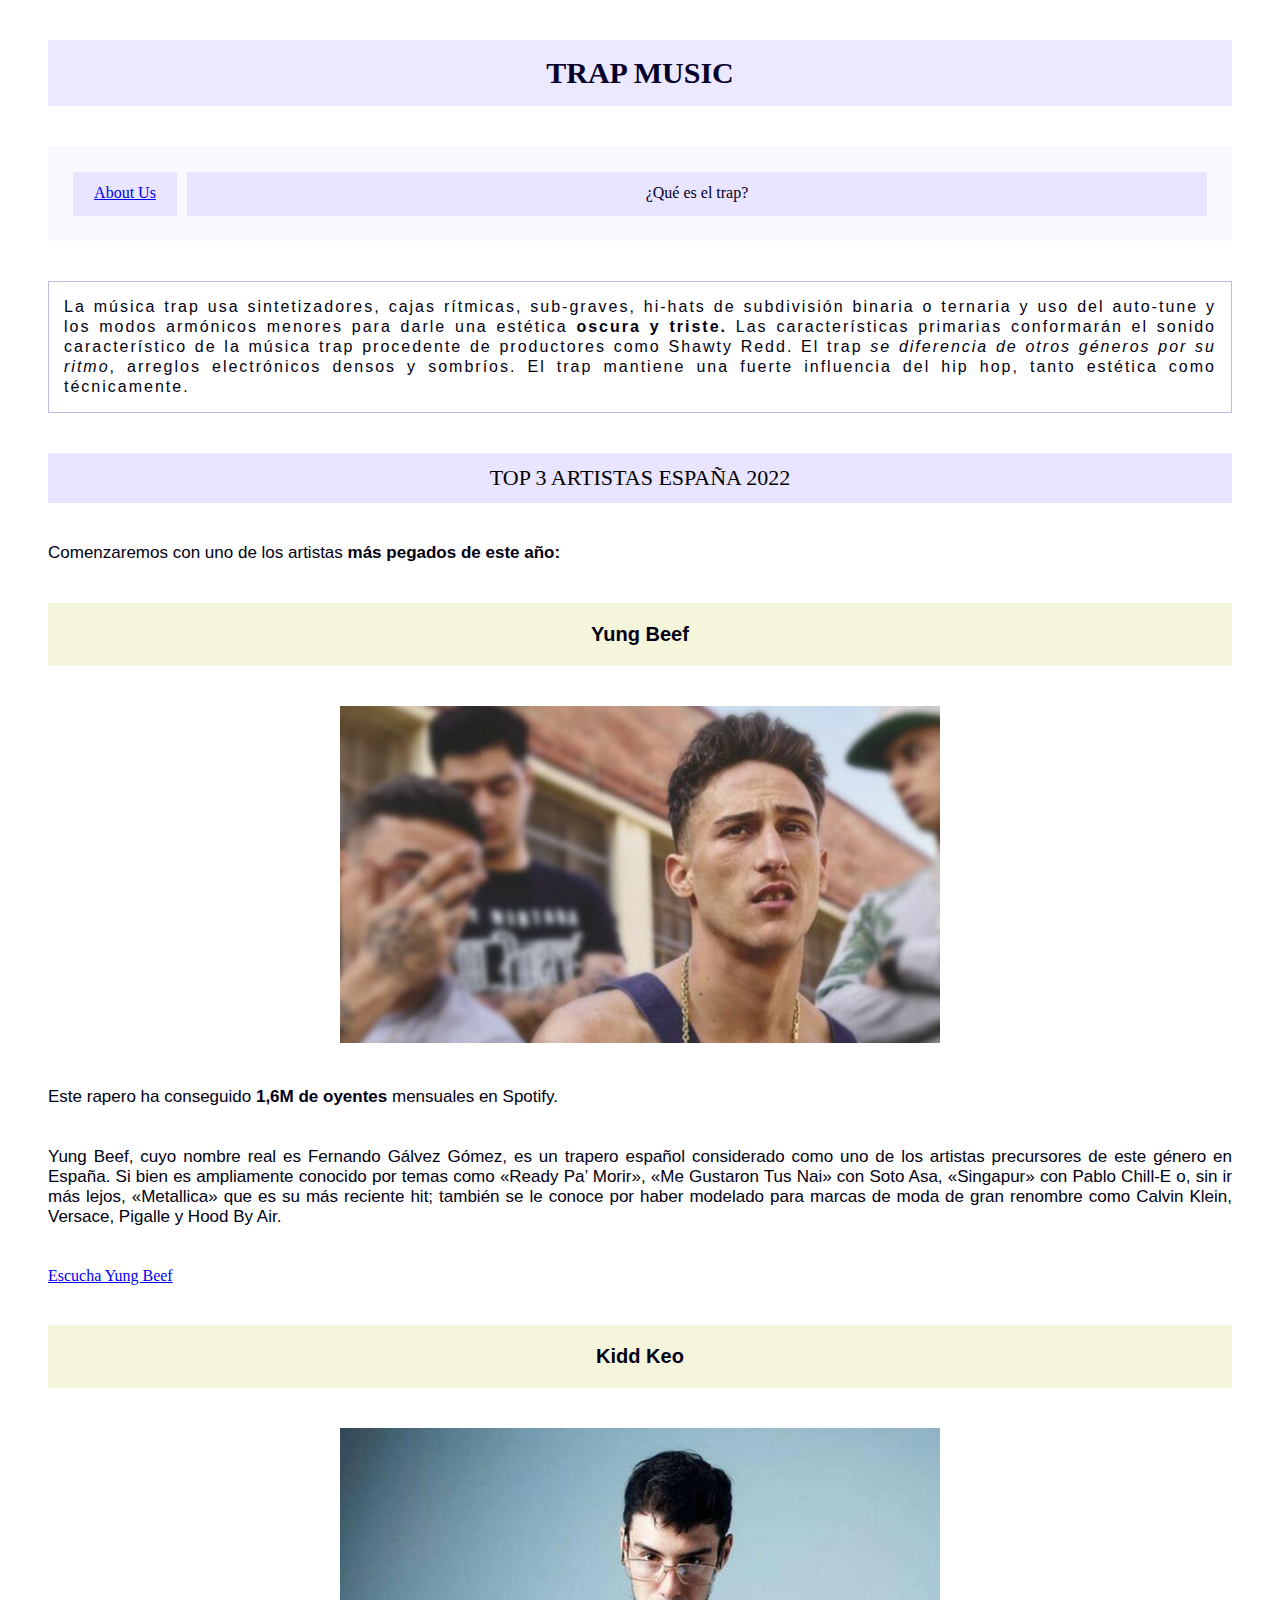
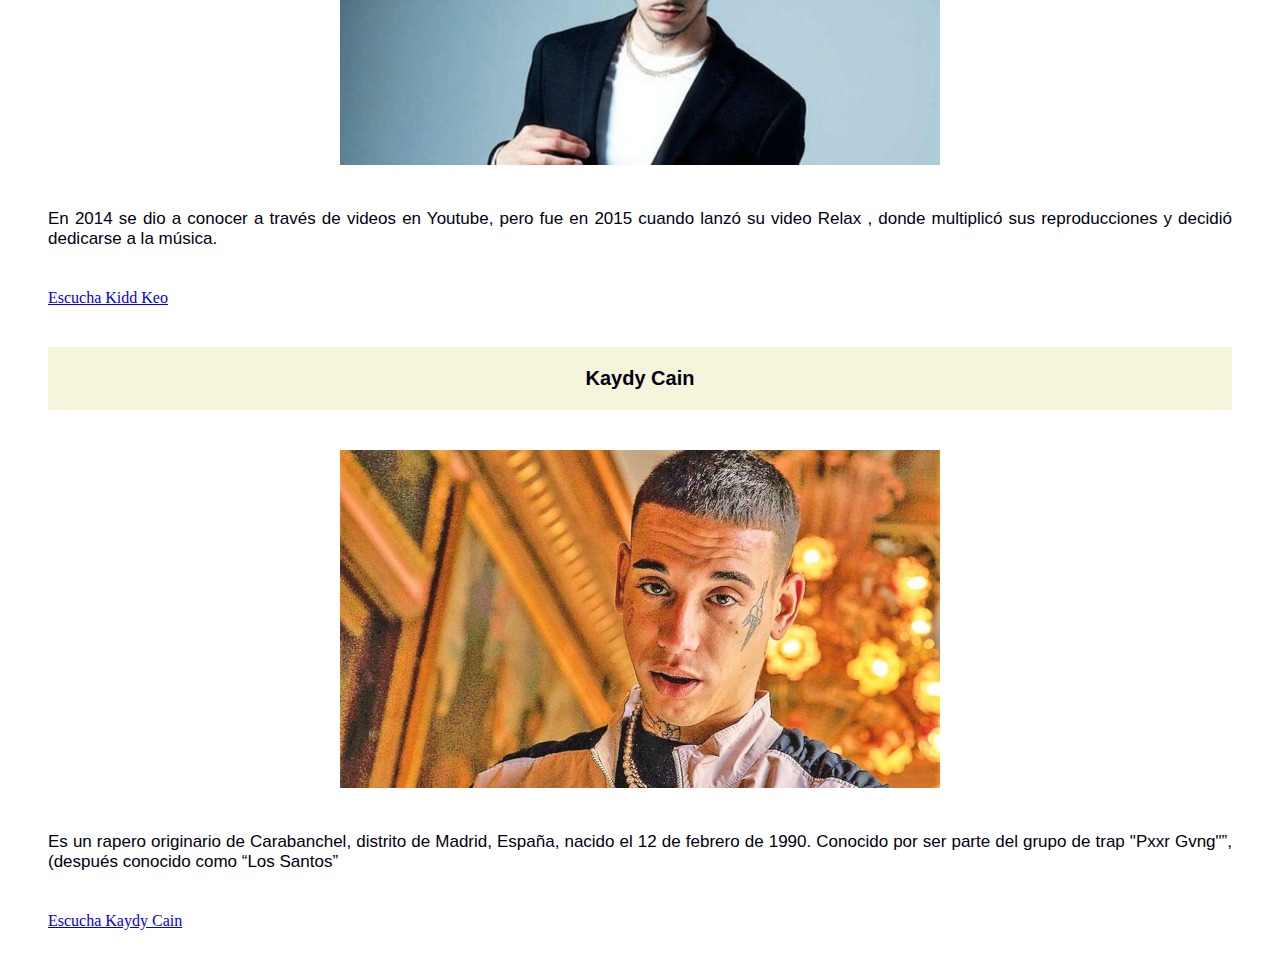
<file: index.html>
<!DOCTYPE html>
<html lang="es">

    <head>
        <meta charset="utf-8">
        <title>TRAP MUSIC</title>
        <link rel="stylesheet" href="./css/style.css">
    </head>

    <body>
        <div class="title">
        TRAP MUSIC
        </div>

        <div class="flex-container">
            <div style="flex: -20 0 0px"><a href=About.html>About Us</a></div>
            <div style="flex: 20 0 10px">¿Qué es el trap?</div>
        </div>

        <div class="intro">  La música trap usa sintetizadores, cajas rítmicas, sub-graves, hi-hats de subdivisión binaria 
        o ternaria y uso del auto-tune y los modos armónicos menores para darle una 
        estética <strong>oscura y triste.</strong> 
        
        Las características primarias conformarán el sonido 
        característico de la música trap procedente de productores como Shawty
        Redd.​ El trap <em>se diferencia de otros géneros por su ritmo</em>, arreglos
        electrónicos densos y sombríos. El trap mantiene una fuerte
        influencia del hip hop, tanto estética como técnicamente.</div>

       
        
        <div class=top3>
            TOP 3 ARTISTAS ESPAÑA 2022
        </div>
        <p>Comenzaremos con uno de los artistas <strong>más pegados de este año:</strong></p>
        
        <h3>Yung Beef</h3>
        <div class="img">
            <img src="./imagenes/yb.jpg" width="600"/>
        </div>
        <p>Este rapero ha conseguido <strong> 1,6M de oyentes </strong> mensuales en Spotify.</p>
        <p>Yung Beef, cuyo nombre real es Fernando Gálvez Gómez, es un trapero español considerado como uno de
             los artistas precursores de este género en España. Si bien es ampliamente conocido por temas como 
             «Ready Pa’ Morir», «Me Gustaron Tus Nai» con Soto Asa, «Singapur» con Pablo Chill-E o, sin ir más lejos,
              «Metallica» que es su más reciente hit; también se le conoce por haber modelado para marcas de moda de gran 
              renombre como Calvin Klein, Versace, Pigalle y Hood By Air.</p>
        <div class="aboutus">
         <a href="https://www.youtube.com/channel/UCucauJSjPAgnVhIiH-NpHAA">Escucha Yung Beef</a>
        </div>
    
        <h3>Kidd Keo</h3>
        <div class="img">
            <img src="./imagenes/kk.jpg" width="600">
        </div>
        <p>En 2014 se dio a conocer a través de videos en Youtube, pero fue
             en 2015 cuando lanzó su video Relax , donde multiplicó sus 
             reproducciones y decidió dedicarse a la música.</p>
        <div class="aboutus">
            <a href="https://www.youtube.com/channel/UCBCD1nIuiH-d10_l6Q-8rRg">Escucha Kidd Keo</a>
        </div>
        
        <h3>Kaydy Cain</h3>
        <div class="img">
            <img src="./imagenes/kc.jpg" width="600">
        </div>
        <p>Es un rapero originario de Carabanchel, distrito de Madrid, España,
             nacido el 12 de febrero de 1990. Conocido por ser parte del grupo
              de trap "Pxxr Gvng"”, (después conocido como “Los Santos”</p>
        <div class="aboutus">
              <a href="https://www.youtube.com/channel/UCeAMTmQ4GFl7ccgESz_97gg">Escucha Kaydy Cain</a>
        </div>

</html>
</file>
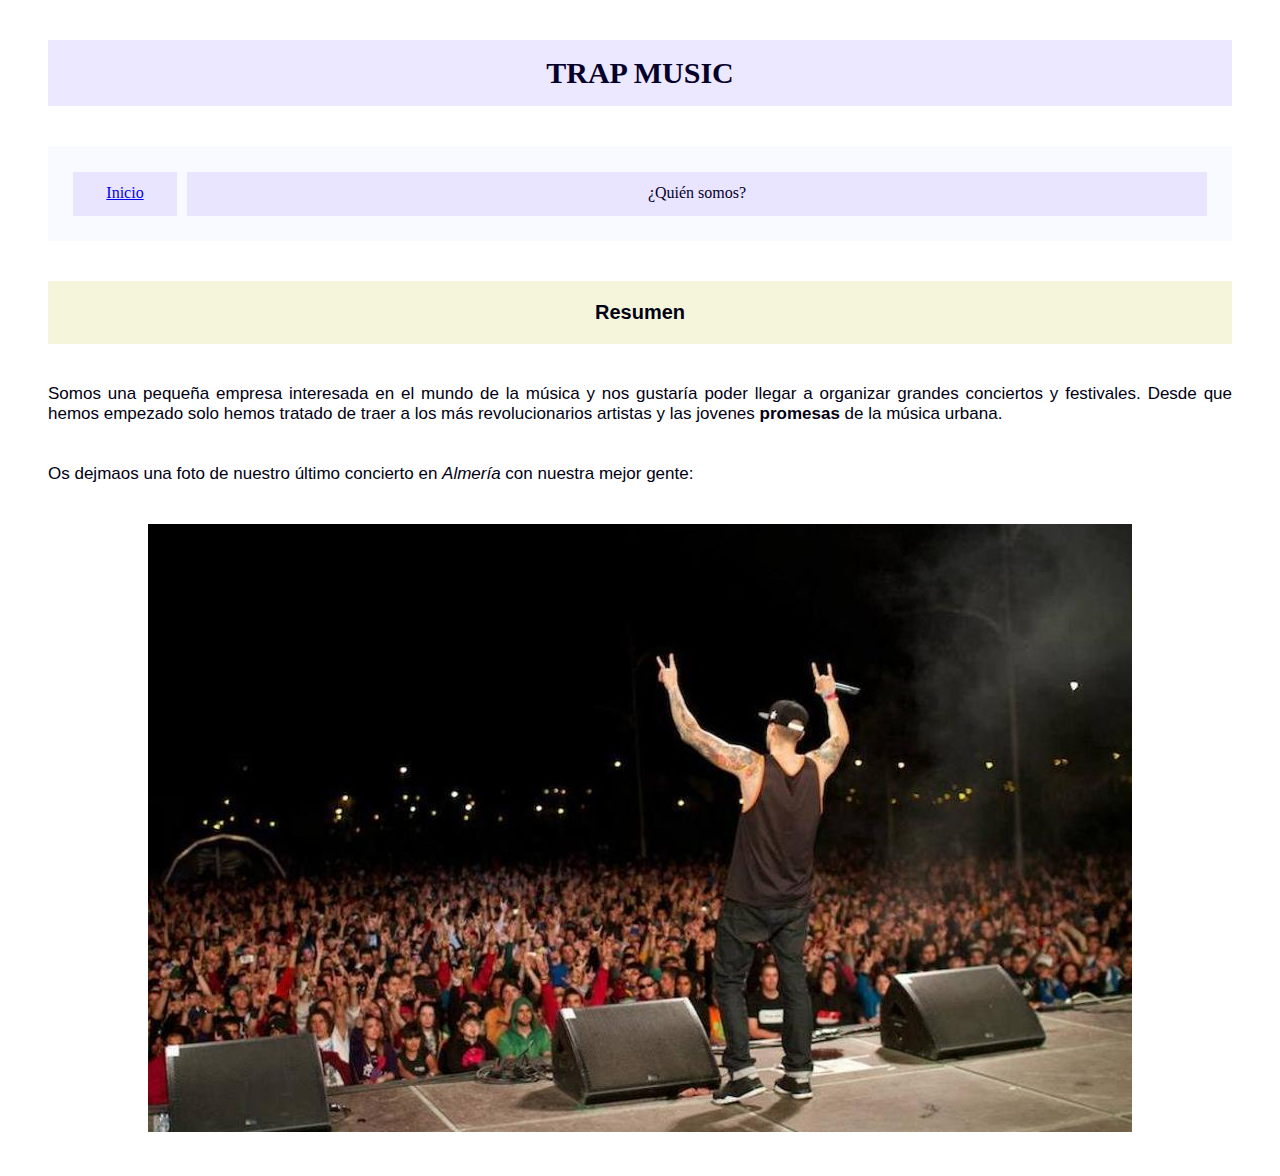
<file: About.html>
<!DOCTYPE html>
<html lang="es">

    <head>
        <meta charset="utf-8">
        <title>About Us</title>
        <link rel="stylesheet" href="./css/style.css"
    </head>

    <body>
        <div class="title">
            TRAP MUSIC
            </div>
    
            <div class="flex-container">
                <div style="flex: -20 0 0px"><a href=index.html>Inicio</a></div>
                <div style="flex: 20 0 10px">¿Quién somos?</div>
            </div>
    

        <h3>Resumen</h3>
        <p>Somos una pequeña empresa interesada en el mundo de la música y nos gustaría poder llegar
            a organizar grandes conciertos y festivales. Desde que hemos empezado solo hemos tratado de traer a los más revolucionarios artistas y 
            las jovenes <strong>promesas</strong> de la música urbana.
            <p>
                Os dejmaos una foto de nuestro último concierto en <em>Almería</em> con nuestra mejor gente:
            </p>
        </p>
        <div class="img">
         <img src="./imagenes/concierto.jpg" weight="650">
        </div>
    </body>
</file>
<file: css/style.css>
h1{
    font-family: 'Times New Roman', Times, serif;
    font-size: 36px;
    color: blue;
    background-color: #E9E4FF;
    text-align: center;
}

p{
    font-family: Arial, Helvetica, sans-serif;
    color: #010012;
    text-align: justify;
    margin: 40px;
    font-size: 17px;

}

h3{
    font-family: 'Segoe UI', Tahoma, Geneva, Verdana, sans-serif;
    color: #010012;
    background-color: beige;
    text-align: center;
    padding: 20px;
    border: 5px;
    font-size: 20px;
    margin: 40px;
}

.title {
    color: #050029;
    font-size: 30px;
    font-family: 'Times New Roman', Times, serif; 
    padding: 16px;
    background-color: #EBE8FF;
    border: 12px;
    margin: 40px;
    text-align: center;
    font-weight: 650;
    align-content: center;
    
}

.intro {
    font-family: Arial, Helvetica, sans-serif;
    color: #010012;
    text-align: justify;
    border: 1px solid #bebce5;
    font-size: 16px;
    padding: 15px;
    margin: 40px;
    letter-spacing: 2px;
    line-height: 20px;

}

.a {
    font-size: 100px;
}


.intro2 {
    font-family: Arial, Helvetica, sans-serif;
    color: #010012;
    text-align: justify;
    border: 1px solid #bebce5;
    margin: 40px;
    font-size: 18px;
    padding: 8px;  
}

.top3 {
    text-align: center;
    color: black;
    font-weight: 450;
    font-size: 22px;
    padding: 12px;
    border: 15px;
    margin: 40px;
    background-color: #E9E4FF;
}

.flex-container{
    display: flex;
    background-color: rgb(248, 250, 255);
    padding: 20px;
    justify-content: center;
    height: 55px;
    margin: 40px;
    align-items: center;
}
.flex-container div{
    background-color: #E9E4FF;
    color: #050029;
    margin: 5px;
    border: 2px solid #E9E4FF;
    padding: 10px;
    width: 80px;
    height: 20px;
    text-align: center;
}

.flex-container Menu {
    font-size: 20px;
}

.img{
    margin: 40px;
    text-align: center;
}

.aboutus {
    margin: 40px;
}
</file>
